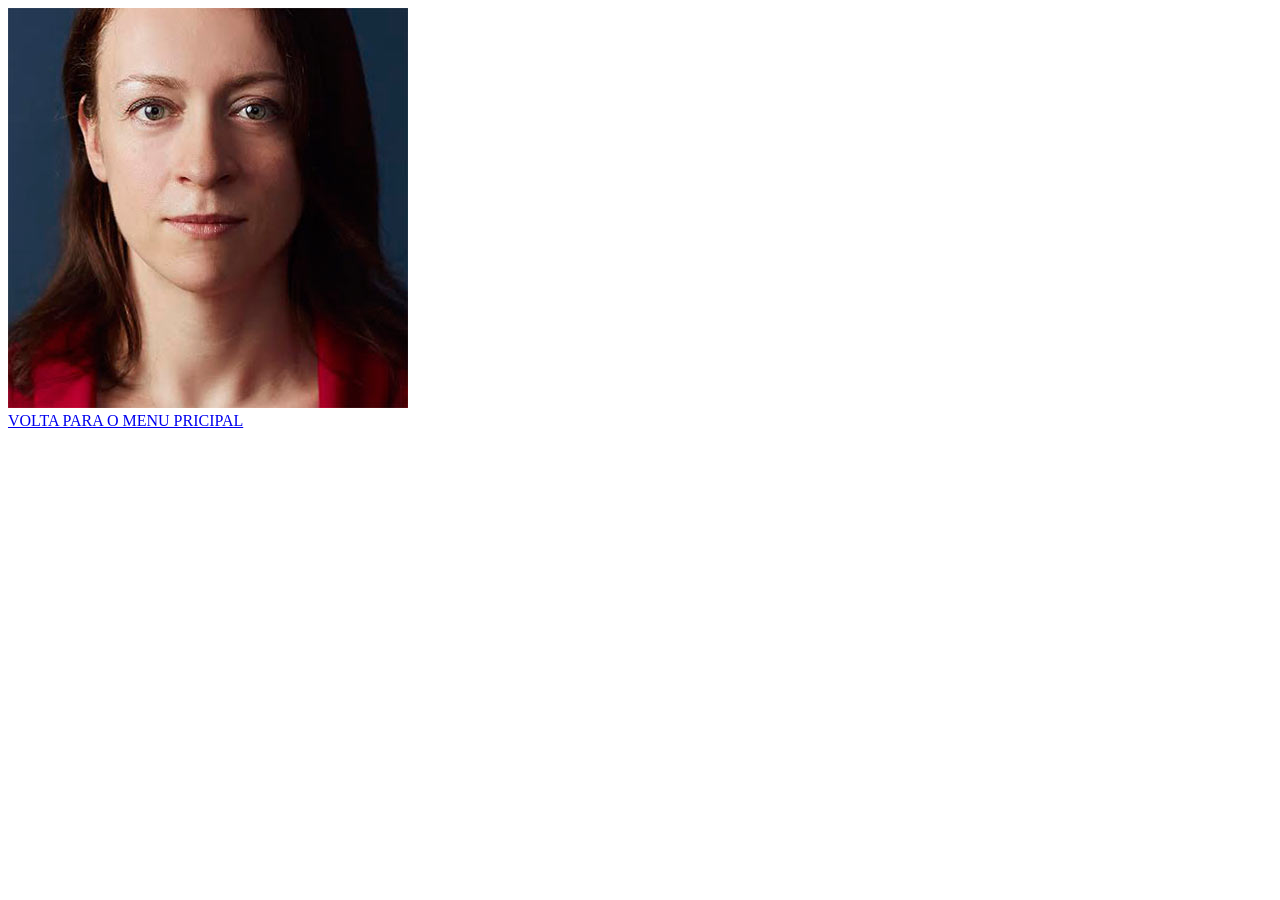
<file: desafio android/pag.html>
<!DOCTYPE html>
<html lang="pt-br">
<head>
    <meta charset="UTF-8">
    <meta name="viewport" content="width=device-width, initial-scale=1.0">
    <title>Foto</title>
</head>
<body>
<img src="imagens/irina-blok-pq.jpg" alt="image/inirna-block-pg.jpg">
<br>
<a href="index.html"> VOLTA PARA O MENU PRICIPAL </a>
</body>
</html>
</file>
